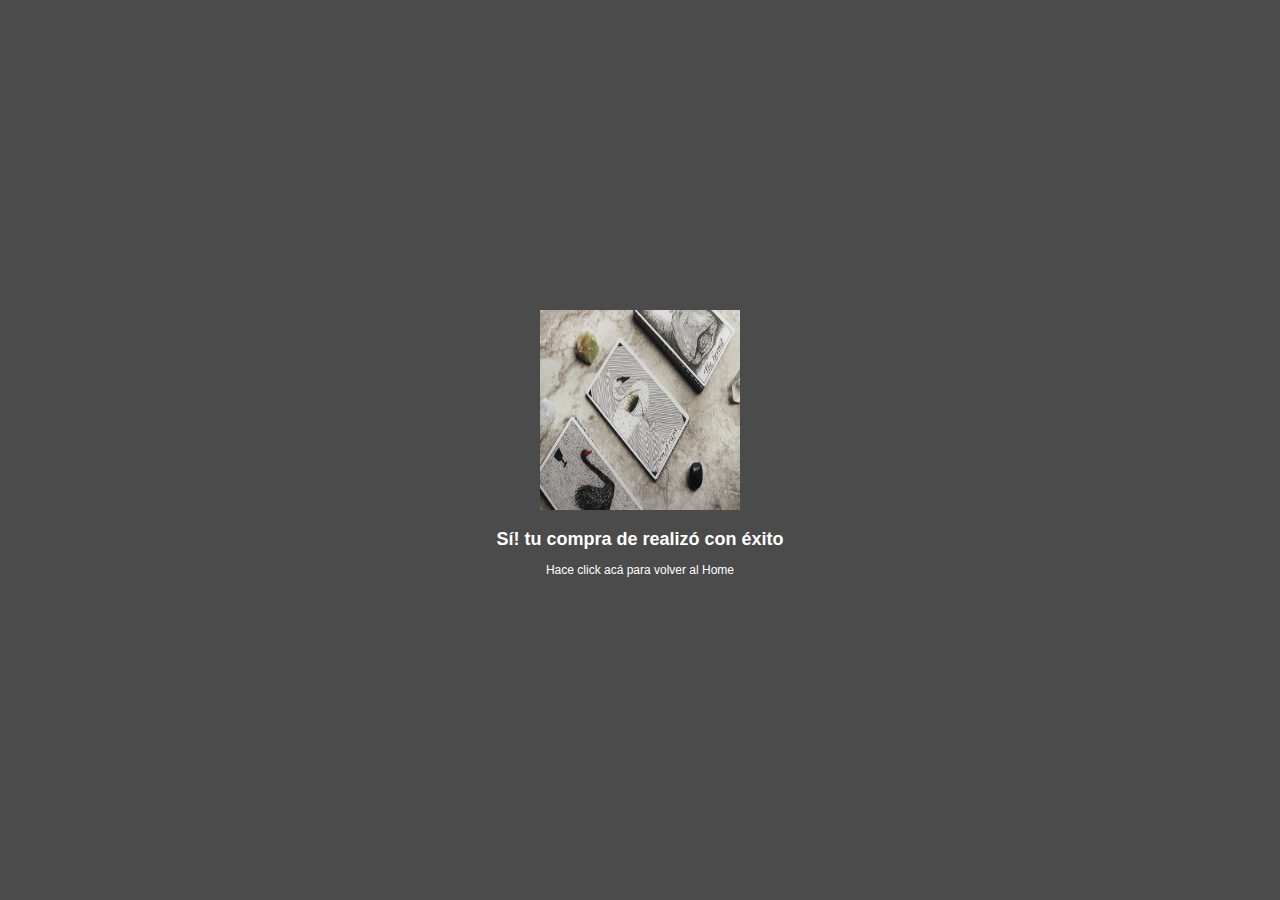
<file: exito.html>
<!DOCTYPE html>
<html lang="es">
<head>
    <meta charset="UTF-8">
    <meta name="viewport" content="width=device-width, initial-scale=1.0">
    <link rel="stylesheet" href="css/normalize.css">
    <link rel="stylesheet" href="css/estilos.css">
    <link rel="stylesheet" href="css/animation.css">
    <link rel="stylesheet" href="css/paypal.css">
    <title>Exito</title>
</head>
<body>
    <div class="content_paypal">
        <img src="images/tarot2.jpg" width="200" height="200" alt="">
        <h2>Sí! tu compra de realizó con éxito</h2>
        <p>Hace <a href="index.html">click acá</a> para volver al Home</p>
    </div>
</body>
</html>
</file>
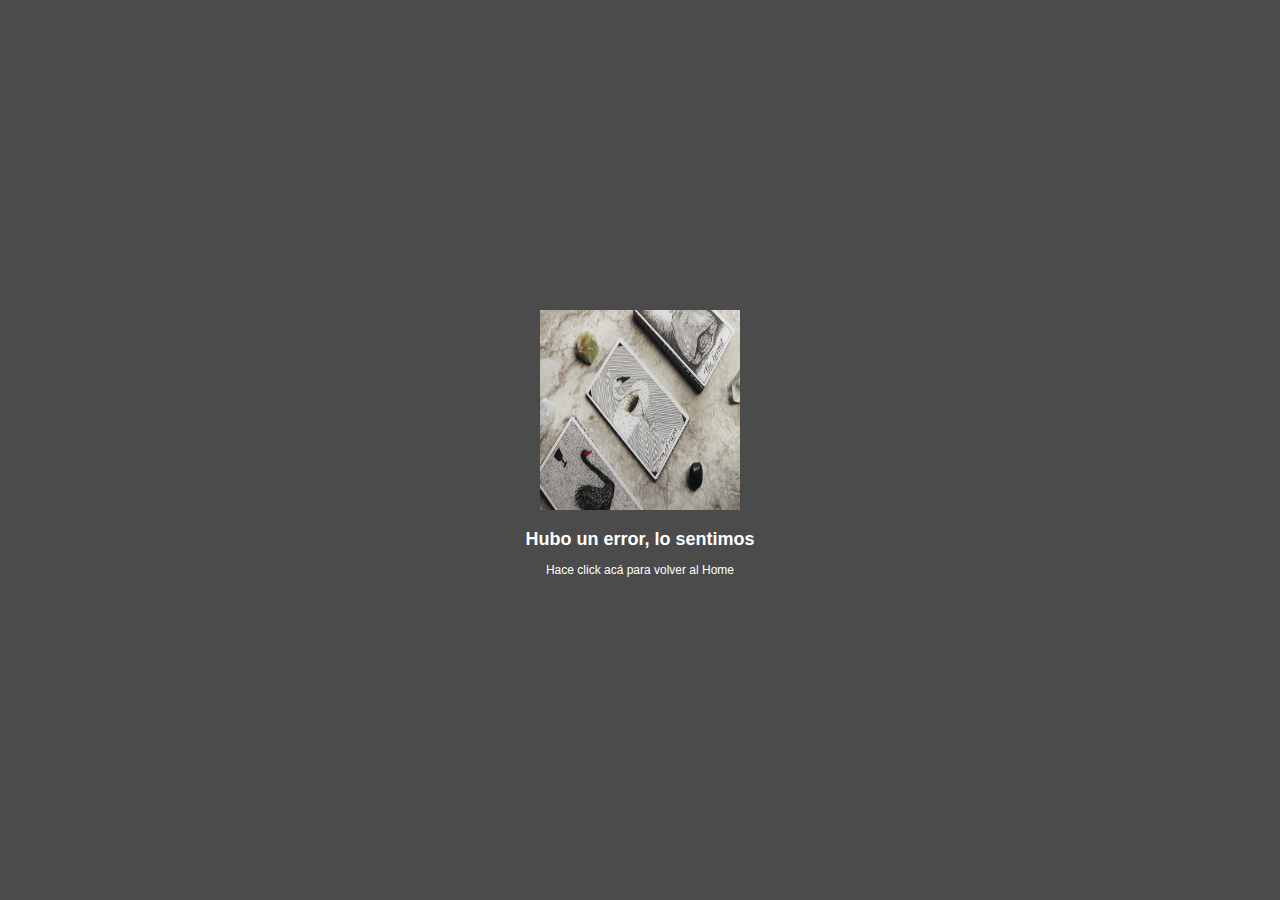
<file: falla.html>
<!DOCTYPE html>
<html lang="es">
<head>
    <meta charset="UTF-8">
    <meta name="viewport" content="width=device-width, initial-scale=1.0">
    <link rel="stylesheet" href="css/normalize.css">
    <link rel="stylesheet" href="css/estilos.css">
    <link rel="stylesheet" href="css/animation.css">
    <link rel="stylesheet" href="css/paypal.css">
    <title>Fallo</title>
</head>
<body>
    <div class="content_paypal">
        <img src="images/tarot2.jpg" width="200" height="200" alt="">
        <h2>Hubo un error, lo sentimos</h2>
        <p>Hace <a href="index.html">click acá</a> para volver al Home</p>
    </div>
</body>
</html>
</file>
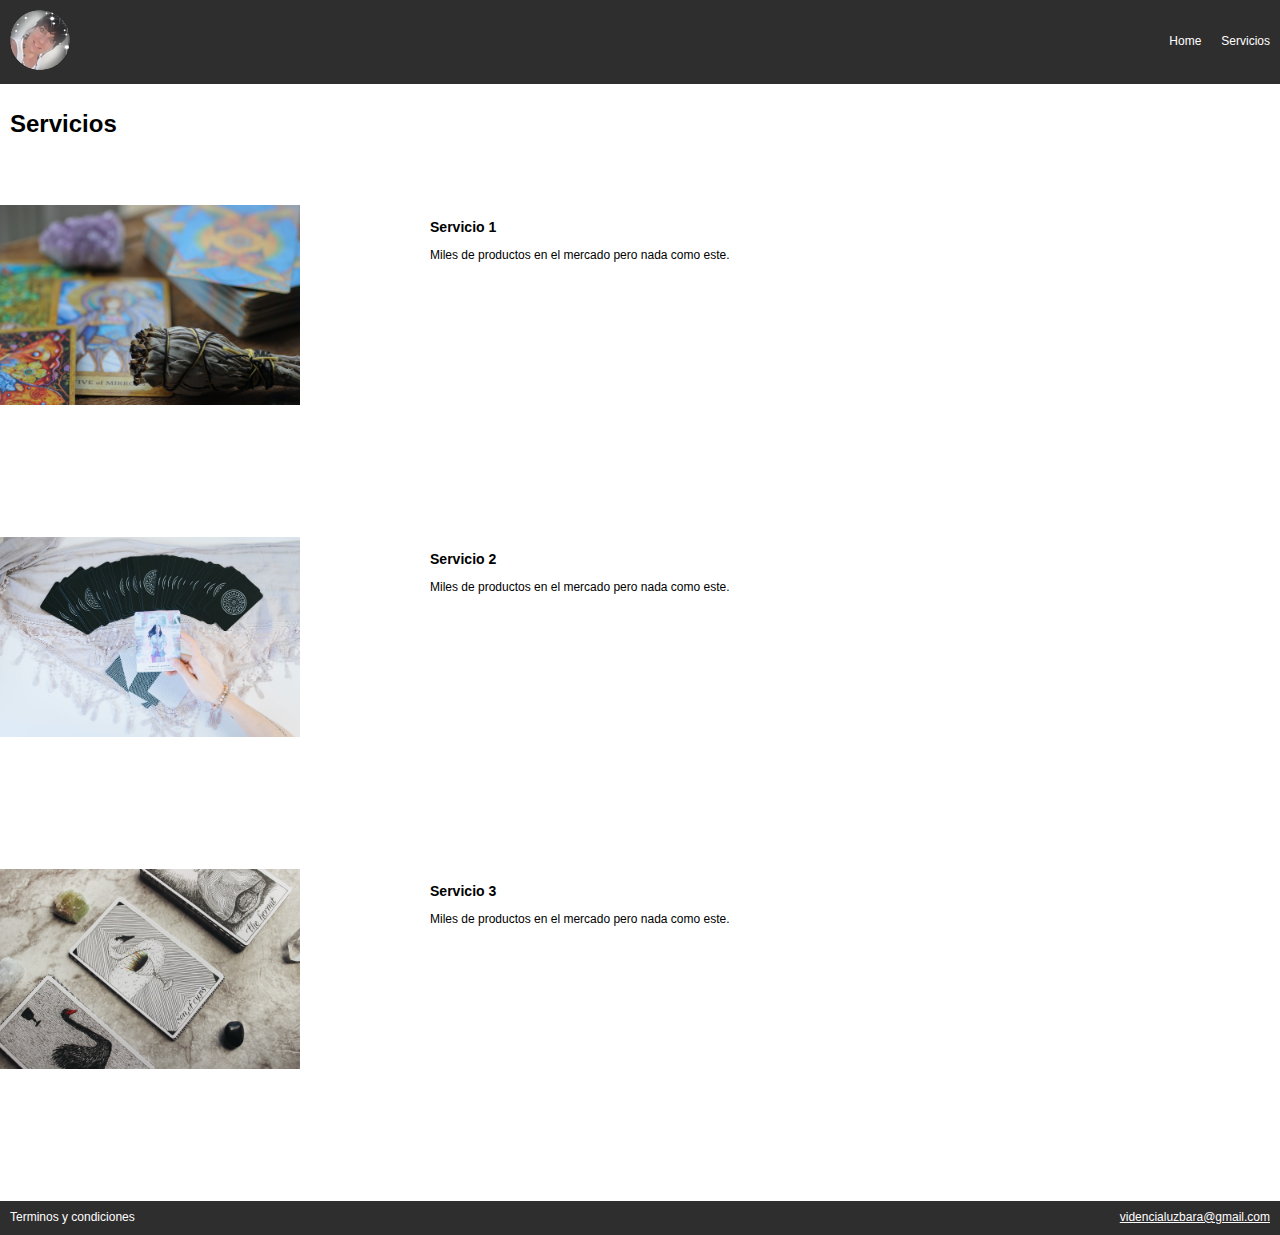
<file: productos.html>
<!DOCTYPE html>
<html lang="es">
<head>
  <meta charset="UTF-8">
  <meta name="viewport" content="width=device-width, initial-scale=1.0">
  <meta http-equiv="X-UA-Compatible" content="ie=edge">
  <link rel="stylesheet" href="https://stackpath.bootstrapcdn.com/bootstrap/4.5.0/css/bootstrap.min.css" integrity="sha384-9aIt2nRpC12Uk9gS9baDl411NQApFmC26EwAOH8WgZl5MYYxFfc+NcPb1dKGj7Sk" crossorigin="anonymous">
  <link rel="stylesheet" href="css/estilos.css">
  <link rel="stylesheet" href="css/normalize.css">
  <link rel="stylesheet" href="css/mobile.css">
  <link rel="stylesheet" href="css/animation.css">
  <title>Videncia Luz Bara</title>
</head>
<body>
  <nav class="fadeInDown">
    <div class="brand_image">
      <img src="images/Logo_cheto.ico" alt="">
    </div>
    <div class="nav_options">
      <ul>
        <li><a href="index.html">Home</a></li>
        <li><a href="productos.html">Servicios</a></li>
      </ul>
    </div>
  </nav>
  <section class="productGrill">
    <div class="productos_section">
      <h1>Servicios</h1>
    </div>
    <br>
    <br>
    <br>
    <div class="container">
      <div class="img_container">
        <img src="images/tarot1.jpg" width="300px" alt="">
      </div>
      <div class="description">  
        <h3>Servicio 1</h3>
        <p>Miles de productos en el mercado pero nada como este.</p>
      </div>
    </div>
    <div class="container">
      <div class="img_container">
        <img src="images/tarot3.jpg" width="300px" alt="">
      </div>
      <div class="description">  
        <h3>Servicio 2</h3>
        <p>Miles de productos en el mercado pero nada como este.</p>
      </div>
    </div>
    <div class="container">
      <div class="img_container">
        <img src="images/tarot2.jpg" width="300px" alt="">
      </div>
      <div class="description">  
        <h3>Servicio 3</h3>
        <p>Miles de productos en el mercado pero nada como este.</p>
      </div>
    </div>
  </section>
  <footer>
    <div class="option">Terminos y condiciones</div>
    <div class="option_contact"><a href="mailto:videncialuzbara@gmail.com">videncialuzbara@gmail.com</a></div>
  </footer>
<script src="scripts/script.js"></script>
</body>
</html>
</file>
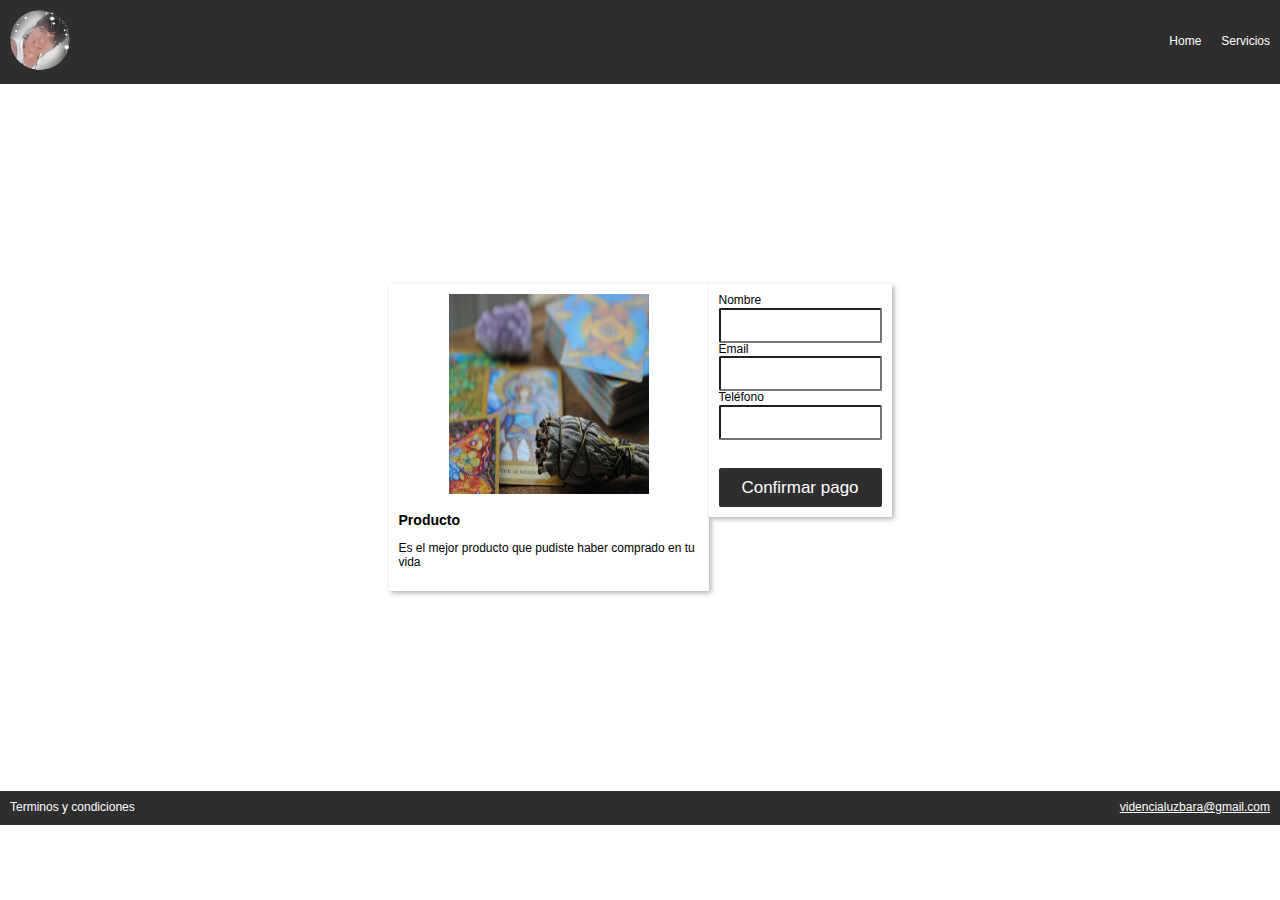
<file: venta.html>
<!DOCTYPE html>
<html lang="es">
<head>
  <meta charset="UTF-8">
  <meta name="viewport" content="width=device-width, initial-scale=1.0">
  <meta http-equiv="X-UA-Compatible" content="ie=edge">
  <link rel="stylesheet" href="https://stackpath.bootstrapcdn.com/bootstrap/4.5.0/css/bootstrap.min.css" integrity="sha384-9aIt2nRpC12Uk9gS9baDl411NQApFmC26EwAOH8WgZl5MYYxFfc+NcPb1dKGj7Sk" crossorigin="anonymous">
  <link rel="stylesheet" href="css/estilos.css">
  <link rel="stylesheet" href="css/normalize.css">
  <link rel="stylesheet" href="css/mobile.css">
  <link rel="stylesheet" href="css/animation.css">
  <title>Videncia Luz Bara</title>
</head>
<body>
  <nav class="fadeInDown">
    <div class="brand_image">
      <img src="images/Logo_cheto.ico" alt="">
    </div>
    <div class="nav_options">
      <ul>
        <li><a href="index.html">Home</a></li>
        <li><a href="productos.html">Servicios</a></li>
      </ul>
    </div>
  </nav>
  <div class="container_venta">
    <div class="col-4">
      <div class="venta_section">
        <div class="imagen_venta">
          <img src="images/tarot1.jpg" width="200" height="200" alt="">
        </div>
        <h3>
          Producto
        </h3>
        <p>
          Es el mejor producto que pudiste haber comprado en tu vida
        </p>
      </div>
    </div>
    <div class="col-8">
      <div class="venta_section">
        <form action="https://www.paypal.com/cgi-bin/webscr?cmd=_s-xclick&hosted_button_id=M9CNAANKGPYHC" method="post">
          <label for="name">Nombre</label>
          <br>
          <input type="text" placeholder="" name="name" class="data">
          <br>
          <label for="email">Email</label>
          <br>
          <input type="text" placeholder="" name="email" class="data">
          <br>
          <label for="phone">Teléfono</label>
          <br>
          <input type="text" placeholder="" name="phone" class="data">
          <br>
          <br>
          <br>
          <input type="submit" class="main_button" name="submit" value="Confirmar pago">
        </form>
      </div>
    </div>
  </div>
  <footer>
    <div class="option">Terminos y condiciones</div>
    <div class="option_contact"><a href="mailto:videncialuzbara@gmail.com">videncialuzbara@gmail.com</a></div>
  </footer>
<script src="scripts/script.js"></script>
</body>
</html>
</file>
<file: css/estilos.css>
html,body{
  padding:0px;
  margin:0px;
  font-size: 12px;
  font-family: 'Open Sans', sans-serif;
}
@import url('https://fonts.googleapis.com/css2?family=Open+Sans:wght@600&display=swap');
nav{
  display: flex;
  background-color: #2F2E2E;
  padding: 10px;
  color: white;
  justify-content: space-between;
  align-items: center;
}

nav ul{
  display: flex;
}

nav li{
  padding-left: 20px;
  list-style: none;
}

nav li a{
  color: white;
  text-decoration: none;
}

nav li a:hover{
  color: grey;
}

.main_section{
  padding: 15%;
  text-align: center;
}

.products{
  background-image: url("../images/Trazado\ 2.png");
  height: 120px;
  background-size: cover;
  background-position: center top;
  padding: 80px;
  display: flex;
}

.product{
  padding: 5px;
  margin: 0 auto;
  margin-top: -150px;
}

.product .content{
  background-color: #E2E2E2;
  padding: 15px;
  box-shadow: 2px 2px 5px black;
}

.img_content{
  text-align: center; 
}

.main_button{
  background-color:  #2F2E2E;
  color: white;
  text-decoration: none;
  width: 100%;
  padding: 10px;
  font-size: 17px;
  border: 0;
  cursor: pointer;
  border-radius: 2px;
}

.main_button:hover{
  background-color:  grey;
} 

.brand_image{
  cursor: pointer;
}

.caracteristicas{
  margin: 10px auto;
  width: 60%;
  display: flex;
  padding: 80px;
  justify-content: center;
  align-items: center;
}

.producto{
  display: flex;
}

.contenido{
  background-color: white;
  padding: 50px;
}

.line_divisory{
  height: 1px;
  background-color: #D8D8D8;
}

.menciones_sections{
  padding: 1px;
  text-align: center; 
}

.products_uno{
  padding: 80px;
  display: flex;
}

.product_uno{
  padding: 5px;
  margin: 0 auto;
}

.product_uno .content_uno{
  background-color: white;
  padding: 15px;
  box-shadow: 2px 2px 5px #B0B0B0;
}

.gian_marco{ 
  text-align: center;
}

.productos_section{
  padding: 10px;
  text-align: left;
}

.container{
  display: grid;
  grid-template-columns: 1fr 1fr 1fr;
  grid-template-areas: "product description description";
  grid-gap: 10px;
  margin-bottom: 10%;
}

.container.img_container{
  padding: 10px;
  grid-area: product;
}

.container.description{
  padding: 10px;
  grid-area: description;
}

.container2.description{
  padding: 10px;
  grid-area: description;
  text-align: left;
}

.container_venta{
  padding: 200px;
  display: flex;
  justify-content: center;
}

.imagen_venta{
  text-align: center;
}

.venta_section{
  max-width: 300px;
  background-color: white;
  box-shadow: 2px 2px 5px #B0B0B0;
  padding: 10px;
  text-align: left;
  margin: 0 auto;
}

label{
  padding-bottom: 5px;
  margin-top: 10px;
}

.data{
  width: 100%;
  height: 35px;
  border-radius: 2px;
  box-sizing: border-box;
}

footer{
  padding: 10px;
  display: flex;
  justify-content: space-between;
  background-color: #2F2E2E;
  color: white;
}

.option_contact a{
  color: white;
}
</file>
<file: css/animation.css>
.fadeIn{
    -webkit-animation-duration: 4s;
    animation-duration: 4s;
    -webkit-animation-fill-mode: both;
    animation-fill-mode: both;
    -webkit-animation-name: fadeIn;
    animation-name: fadeIn;
}

@keyframes fadeIn{
    from{
        opacity: 0;
    }
    to{
        opacity: 1;
    }
}

.fadeInDown{
    -webkit-animation-duration: 1s;
    animation-duration: 1s;
    -webkit-animation-fill-mode: both;
    animation-fill-mode: both;
    -webkit-animation-name: fadeInDown;
    animation-name: fadeInDown;
}

@keyframes fadeInDown{
    from{
        opacity: 0;
        -webkit-transform: translate3d(0,-100%,0);
        transform: translate3d(0,-100%,0);
    }
    to{
        opacity: 1;
        -webkit-transform: translate3d(0,0,0);
        transform: translate3d(0,0,0);
    }
}

.fadeInUp{
    -webkit-animation-duration: 1s;
    animation-duration: 1s;
    -webkit-animation-fill-mode: both;
    animation-fill-mode: both;
    -webkit-animation-name: fadeInUp;
    animation-name: fadeInUp;
}

@keyframes fadeInUp{
    from{
        opacity: 0;
        -webkit-transform: translate3d(0,100%,0);
        transform: translate3d(0,100%,0);
    }
    to{
        opacity: 1;
        -webkit-transform: translate3d(0,0,0);
        transform: translate3d(0,0,0);
    }
}
</file>
<file: css/paypal.css>
body{
    background-color: #4B4B4B;
    text-align: center;
    color: white;
    display: flex;
    justify-content: center;
    align-items: center;
    height: 100vh;
}

.content_paypal a{
    color: white;
    text-decoration: none;
}

.content_paypal a:hover{
    color: grey;
}
</file>
<file: css/mobile.css>
@media (max-width: 600px) {
    .products{
        display: inherit;
        height: auto;

    }
    .product{
        margin-top: auto;
    }
    .main_section{
        padding: 4%;
    }
    .caracteristicas{
        display: inherit;
    }
    .producto{
        display: inherit;
    }
    .products_uno{
        display: inherit;
    }
}
</file>
